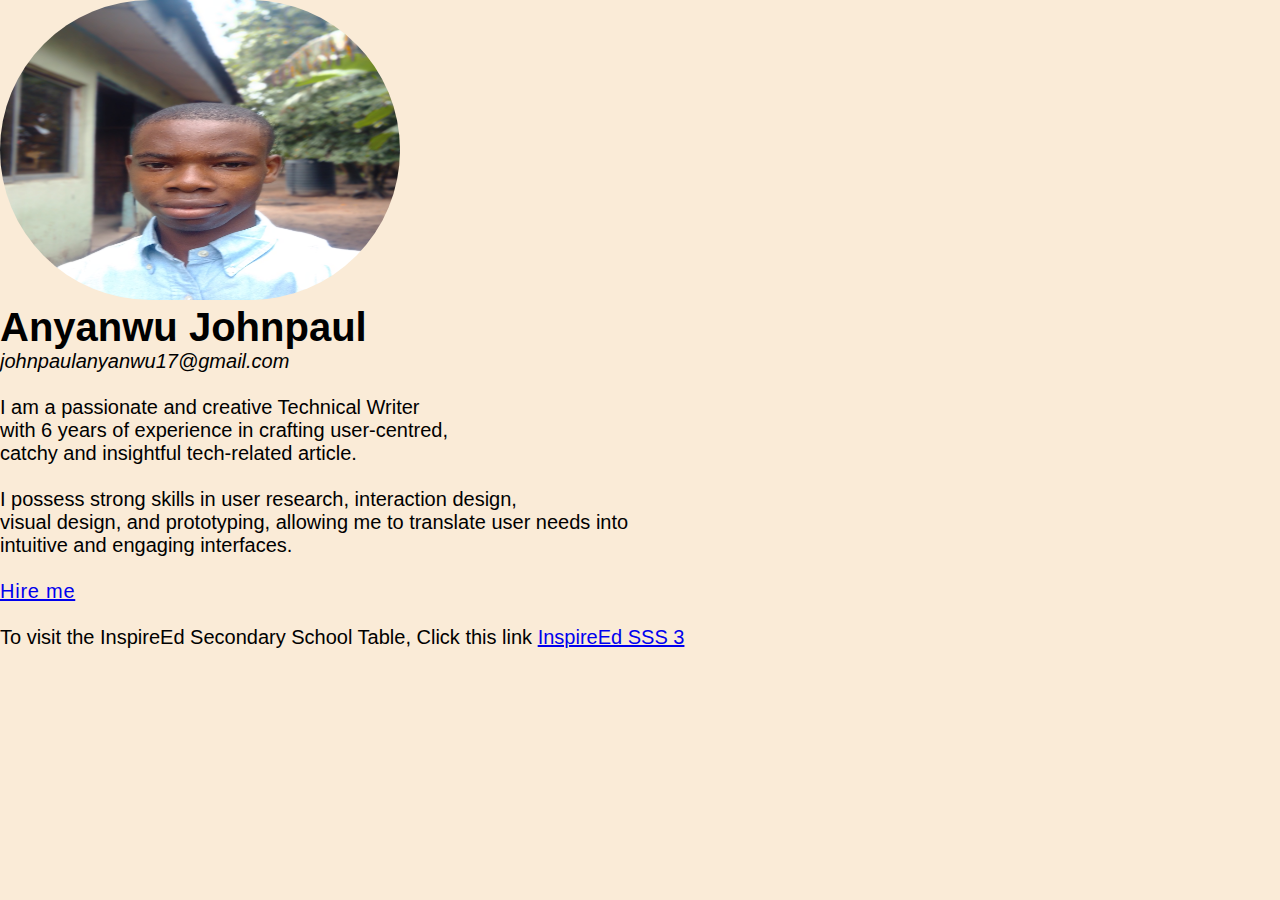
<file: index.html>
<!DOCTYPE html>
<html lang="en">

<head>
    <meta charset="UTF-8">
    <meta name="viewport" content="width=device-width, initial-scale=1.0">
    <link rel="stylesheet" href="styles.css">
   
    <title>The Just Projects - Anyanwu Johnpaul Chinedu</title>
</head>

<body>
 
    <img src="images\IMG_20230827_090809 (1).jpg">
    <h1>Anyanwu Johnpaul</h1>
    <p class="email">johnpaulanyanwu17@gmail.com</p> <br>
    <section>
<P>I am a passionate and creative Technical Writer <br> with 6 years of experience  in crafting user-centred, <br>catchy and insightful tech-related article. </P>
    </div>  
 <br>
    <div>
        <p>I possess strong skills in user research, interaction design, <br>visual design, and prototyping, allowing me to translate user needs into <br> intuitive and engaging interfaces.</p>
        </div>
        <br>
    
    </section> 
    
   <div id="button">
   </button><a href="https://www.linkedin.com/in/anyanwujohnpaulchinedu/">Hire me</a>
</button>
</div> 
<br>
<div>
    <p>To visit the InspireEd Secondary School Table, Click this link <a href="./table.html">InspireEd SSS 3</a></p>
</div>
</body>

</html>
</file>
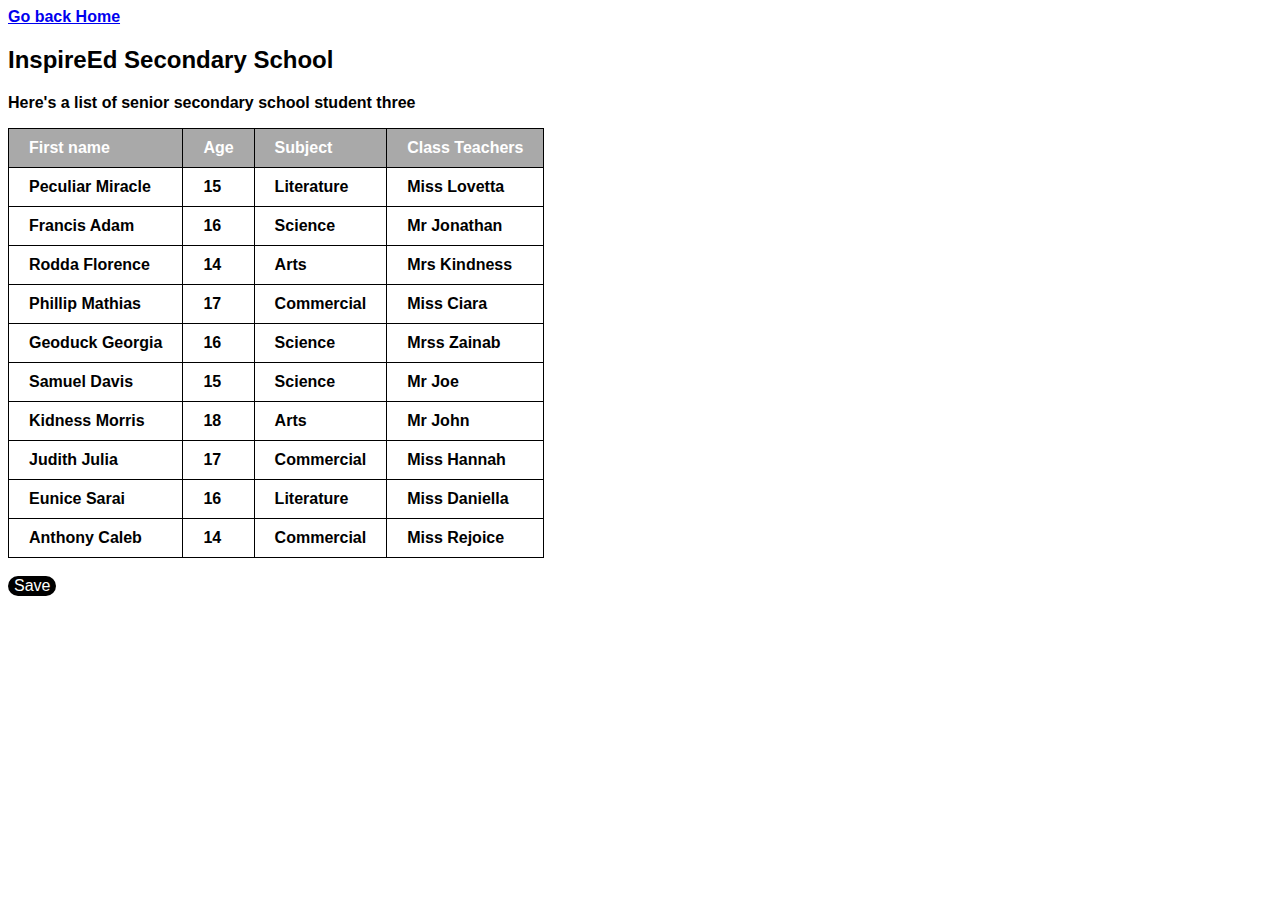
<file: table.html>
<!DOCTYPE html>
<html lang="en">
<head>
    <meta charset="UTF-8">
    <meta name="viewport" content="width=device-width, initial-scale=1.0">
    <a href="./index.html">Go back Home</a>
    <link rel="stylesheet" href="table.css">
    <title>Inspire Ed</title>
</head>
<body>
    <h2>InspireEd Secondary School</h2>
    <p>Here's a list of senior secondary school student three</p>
<table>
    <thead>
        <tr>
            <th>First name</th>
            <th>Age</th>
            <th>Subject</th>
            <th>Class Teachers</th>
        </tr>
    </thead>
    <tbody>
        <tr>
            <td>Peculiar Miracle</td>
            <td>15</td>
            <td>Literature</td>
            <td>Miss Lovetta</td>
        </tr>
        <tr>
            <td>Francis Adam</td>
            <td>16</td>
            <td>Science</td>
            <td>Mr Jonathan</td>
        </tr>
        <tr>
            <td>Rodda Florence</td>
            <td>14</td>
            <td>Arts</td>
            <td>Mrs Kindness</td>
        </tr>
        <tr>
            <td>Phillip Mathias</td>
            <td>17</td>
            <td>Commercial</td>
            <td>Miss Ciara</td>
        </tr>
        <tr>
            <td>Geoduck Georgia</td>
            <td>16</td>
            <td>Science</td>
            <td>Mrss Zainab</td>
        </tr>
        <tr>
            <td>Samuel Davis</td>
            <td>15</td>
            <td>Science</td>
            <td>Mr Joe</td>
        </tr>
        <tr>
            <td>Kidness Morris</td>
            <td>18</td>
            <td>Arts</td>
            <td>Mr John</td>
        </tr>
        <tr>
            <td>Judith Julia</td>
            <td>17</td>
            <td>Commercial</td>
            <td>Miss Hannah</td>
        </tr>
        <tr>
            <td>Eunice Sarai</td>
            <td>16</td>
            <td>Literature</td>
            <td>Miss Daniella</td>
        </tr>
        <tr>
            <td>Anthony Caleb</td>
            <td>14</td>
            <td>Commercial</td>
            <td>Miss Rejoice</td>
        </tr>
    </tbody>
</table>
<br>
 <button>Save</button>
</body>
</html>
</file>
<file: styles.css>
* {
    margin: auto;
    padding: 0;
}
 body {
    font-size: 20px;
    font-family: 'poppins', sans-serif;
    background-color: antiquewhite;
 }
img {
    border-radius: 450px;
    width: 400px;
    height: 300px;
    size: 300px;
}


#button {
    border-radius: 20px;
    letter-spacing: 0.75px;
    align-items: left;
    color: black;
    text-align: left;
    border: none;

}

.email {
    font-style: italic;
}
</file>
<file: table.css>
table {
    margin: autos;
}

table, th, td {
    border: 1px solid black;
    border-collapse: collapse;
    padding: 10px 20px;
}
body {
    font-family: 'poppins', sans-serif;
    font-weight: 700;
    text-align: left;
}

th {
    background-color: darkgray;
    color: white;
}

button {
    border: none;
    border-radius: 300px;
    background: black; 
    color: white;
    font-size: medium;
}
</file>
